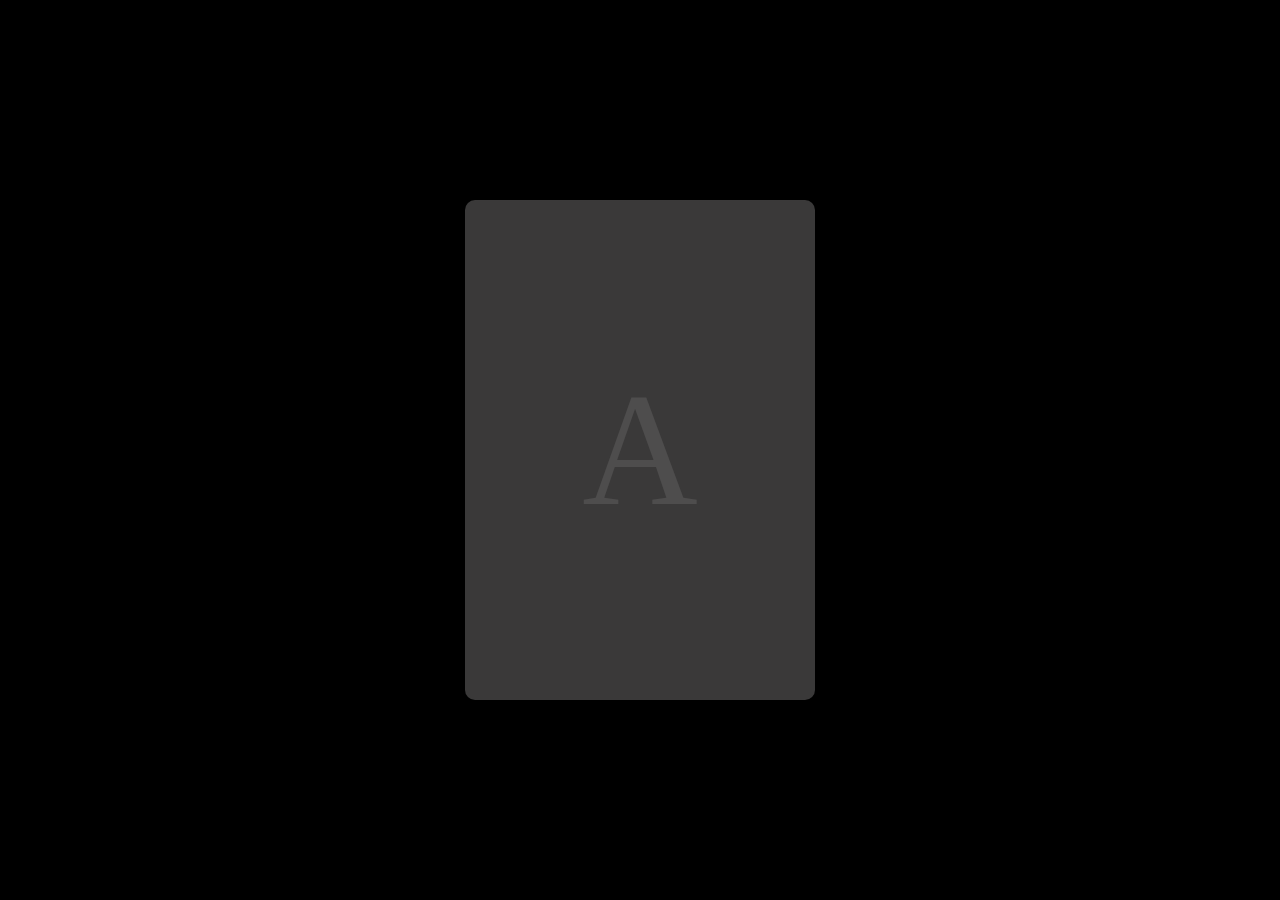
<file: Curso html/testes/index.html>
<!DOCTYPE html>
<html lang="pt-BR">
<head>
    <meta charset="UTF-8">
    <meta name="viewport" content="width=device-width, initial-scale=1.0">
    <link rel="stylesheet" href="type.css">
    <title>Bordas no css</title>
</head>
<body>
    <div class="card">
        <span>A</span>
    </div>
    
    
</body>
</html>
</file>
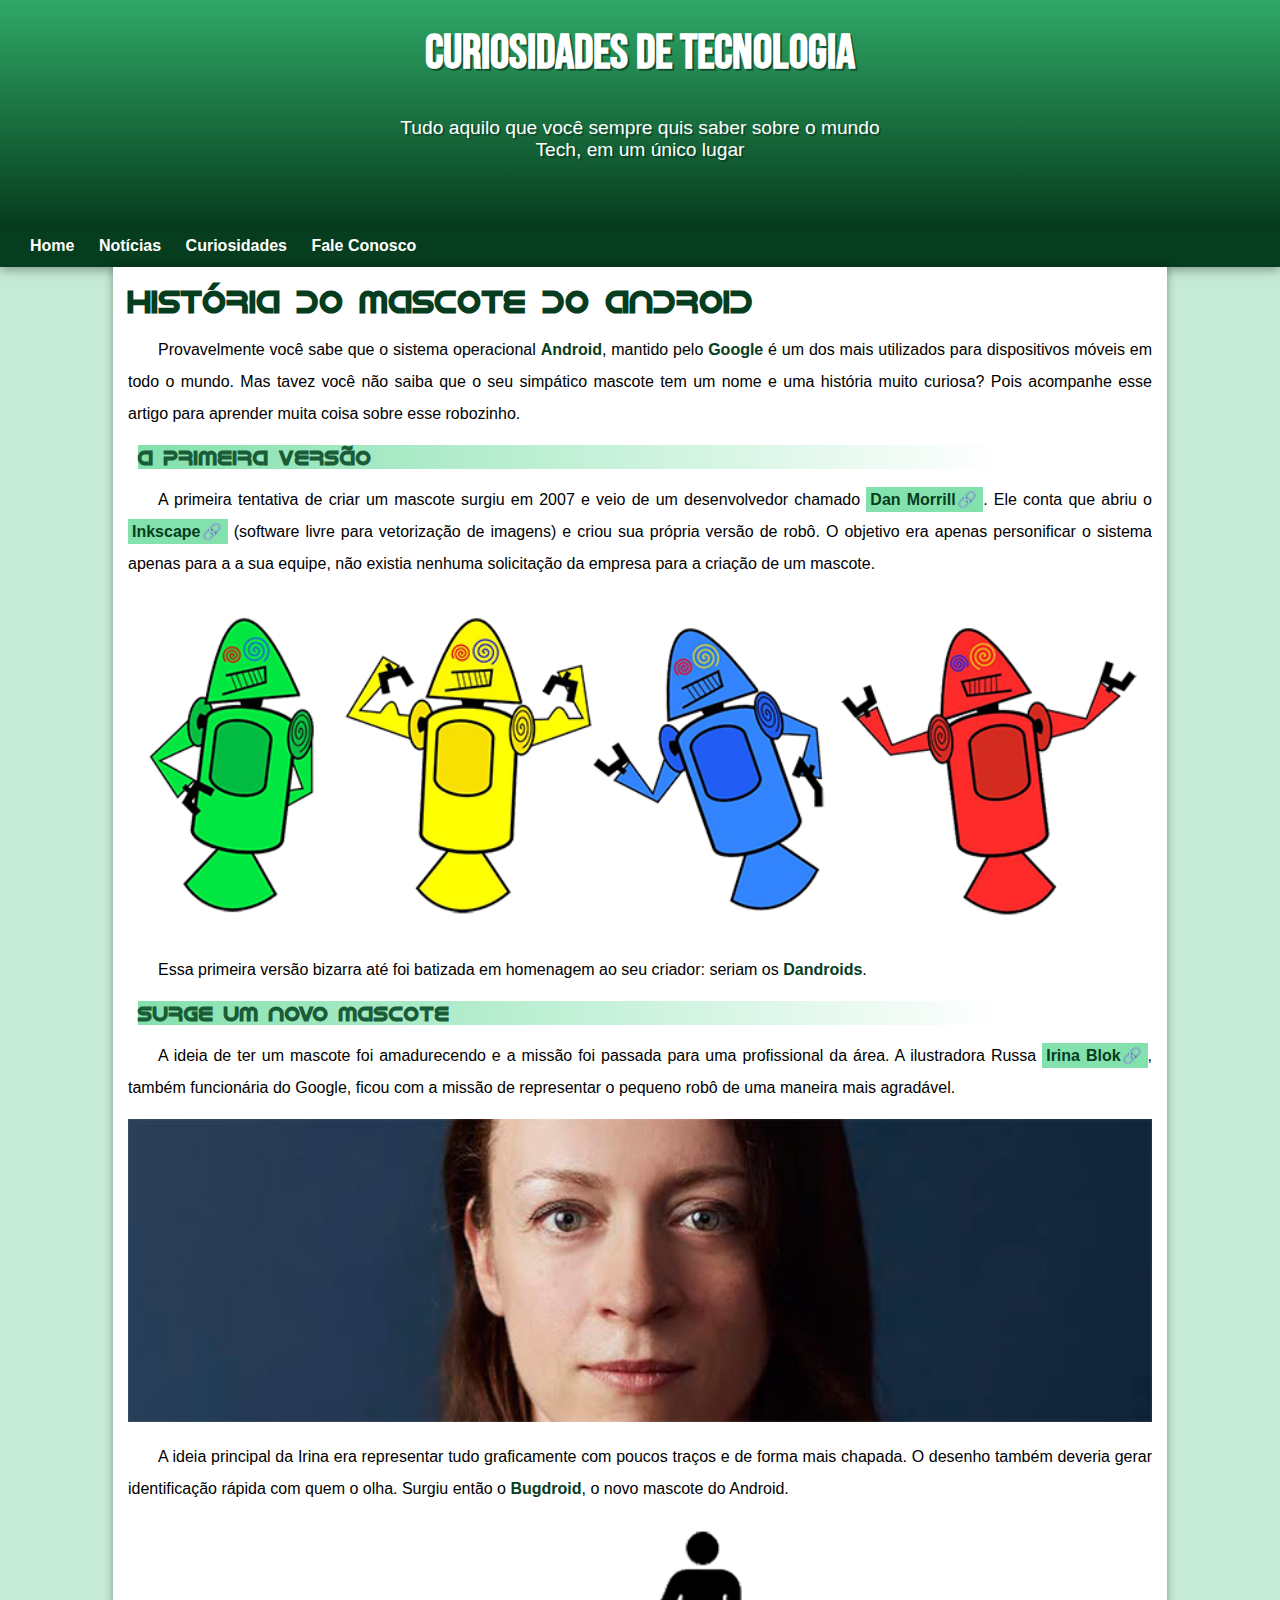
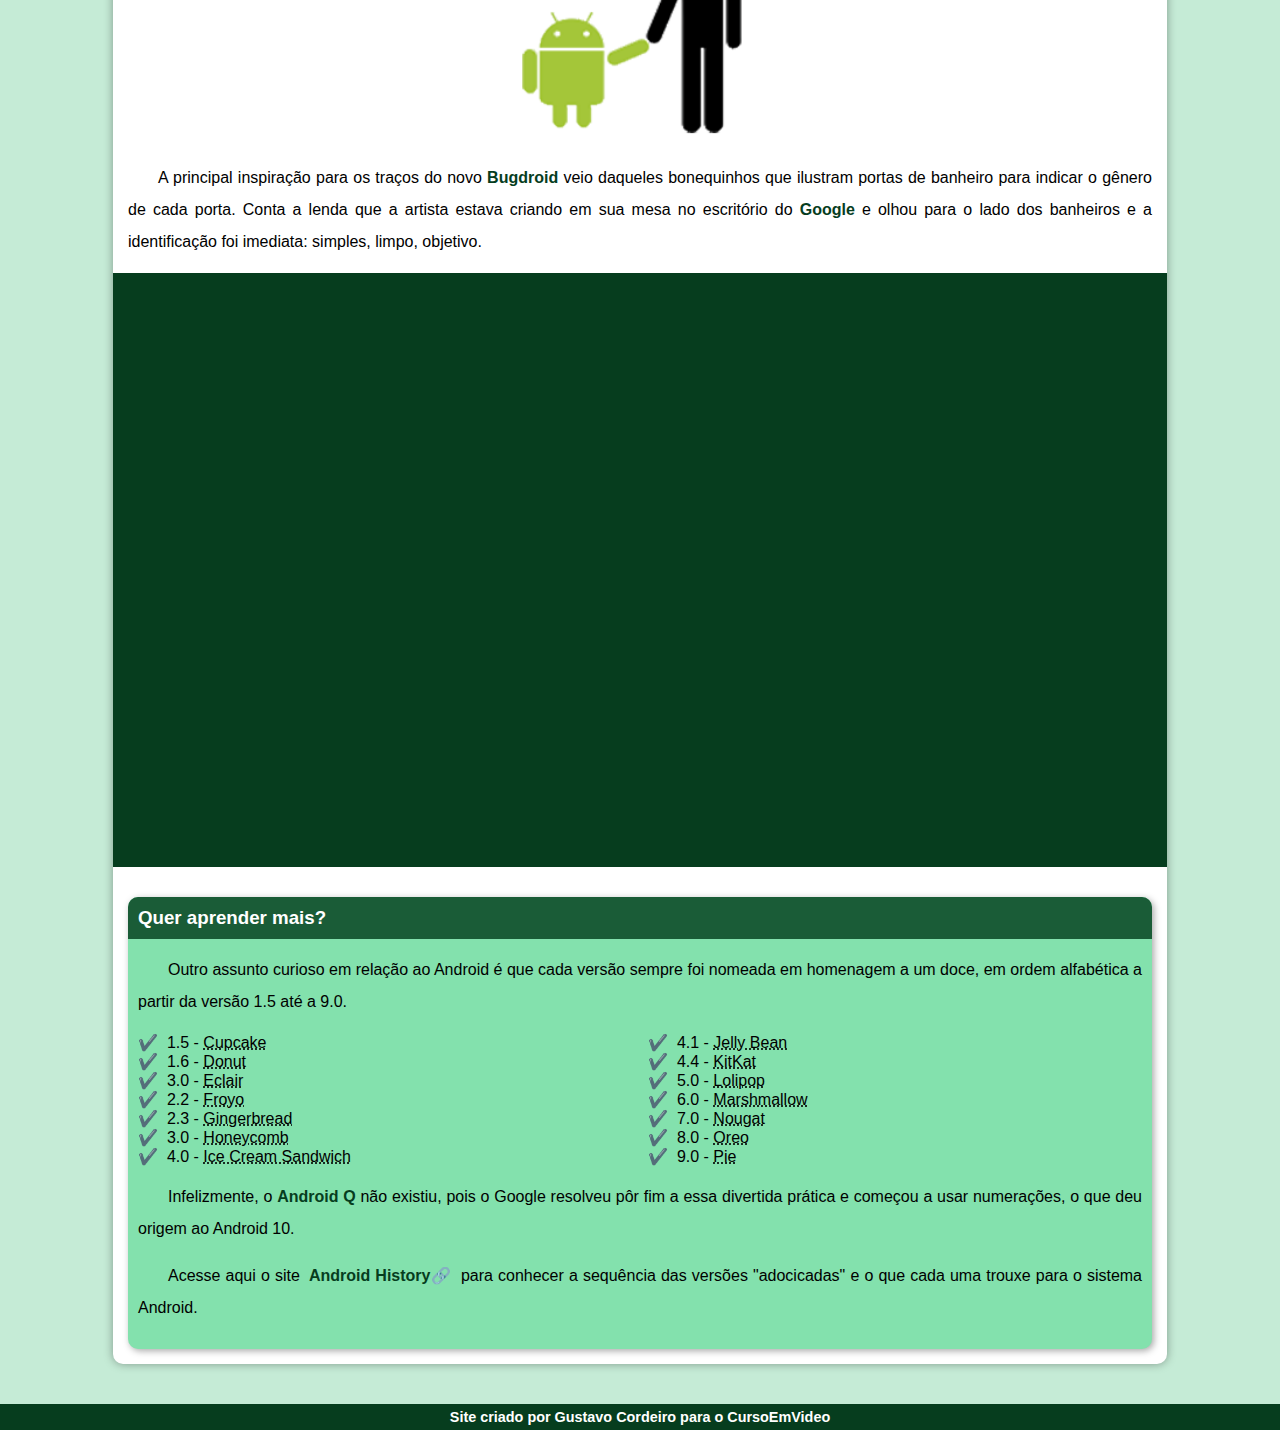
<file: desafio10(site)/Jeito-PROF/index.html>
<!DOCTYPE html>
<html lang="pt-br">
<head>
    <meta charset="UTF-8">
    <meta name="viewport" content="width=device-width, initial-scale=1.0">
    <title>Document</title>
    <link rel="shortcut icon" href="imagens/favicon.ico" type="image/x-icon">
    <link rel="stylesheet" href="style.css">
</head>

<body>
    <header>
        <h1>Curiosidades de Tecnologia</h1>
        <p>Tudo aquilo que você sempre quis saber sobre o mundo Tech, em um único lugar</p>
    </header>

    <nav>
        <a href="#">Home</a>
        <a href="#">Notícias</a>
        <a href="#">Curiosidades</a>
        <a href="#">Fale Conosco</a>
    </nav>

    <main>
        <article>
            <h1>História do Mascote do Android</h1>

            <p>Provavelmente você sabe que o sistema operacional <strong>Android</strong>, mantido pelo <strong>Google</strong> é um dos mais utilizados para dispositivos móveis em todo o mundo. Mas tavez você não saiba que o seu simpático mascote tem um nome e uma história muito curiosa? Pois acompanhe esse artigo para aprender muita coisa sobre esse robozinho.</p>

            <h2>A primeira versão</h2>

            <p>A primeira tentativa de criar um mascote surgiu em 2007 e veio de um desenvolvedor chamado <a href="https://androidcommunity.com/dan-morrill-shows-us-the-android-mascot-that-almost-was-20130103/" target="_blank">Dan Morrill</a>. Ele conta que abriu o <a href="https://inkscape.org/pt-br/" target="_blank">Inkscape</a> (software livre para vetorização de imagens) e criou sua própria versão de robô. O objetivo era apenas personificar o sistema apenas para a a sua equipe, não existia nenhuma solicitação da empresa para a criação de um mascote.</p>

            <picture>
                <source media="(max-width: 580px )" srcset="imagens/dan-droids-pq.png">
                <img src="imagens/dan-droids.png" alt="Primeiro Mascote do Android">

            </picture>


            <p>
                Essa primeira versão bizarra até foi batizada em homenagem ao seu criador: seriam os <strong>Dandroids</strong>.
            </p>

            <h2>Surge um novo mascote</h2>

            <p>A ideia de ter um mascote foi amadurecendo e a missão foi passada para uma profissional da área. A ilustradora Russa <a href="https://www.irinablok.com/" target="_blank">Irina Blok</a>, também funcionária do Google, ficou com a missão de representar o pequeno robô de uma maneira mais agradável.</p>

            <picture>
                <source media="(max-width: 580px)" srcset="imagens/irina-blok-pq.jpg">
                <img src="imagens/irina-blok.jpg" alt="Criadora do Mascote Android">
            </picture>


            <p>A ideia principal da Irina era representar tudo graficamente com poucos traços e de forma mais chapada. O desenho também deveria gerar identificação rápida com quem o olha. Surgiu então o <strong>Bugdroid</strong>, o novo mascote do Android.</p>

            <img src="imagens/bugdroid.png" alt="Mascote Atual da Android" class="pequeno">

            <p>A principal inspiração para os traços do novo <strong>Bugdroid</strong> veio daqueles bonequinhos que ilustram portas de banheiro para indicar o gênero de cada porta. Conta a lenda que a artista estava criando em sua mesa no escritório do <strong>Google</strong> e olhou para o lado dos banheiros e a identificação foi imediata: simples, limpo, objetivo.</p>


            <div class="video"><iframe width="560" height="315" src="https://www.youtube.com/embed/l2UDgpLz20M?si=cWlbeov1KD6i1emv" title="YouTube video player" frameborder="0" allow="accelerometer; autoplay; clipboard-write; encrypted-media; gyroscope; picture-in-picture; web-share" allowfullscreen></iframe></div>



            
            <aside>
                <h3>Quer aprender mais?</h3>
                <p>Outro assunto curioso em relação ao Android é que cada versão sempre foi nomeada em homenagem a um doce, em ordem alfabética a partir da versão 1.5 até a 9.0.</p>
                
                <ul>
                    <li>1.5 - <abbr title="Bolo de Copa">Cupcake</abbr></li>
                    <li>1.6 - <abbr title="Rosquinha">Donut</abbr></li>
                    <li>3.0 - <abbr title="Bomba">Eclair</abbr></li>
                    <li>2.2 - <abbr title="Iogurte Congelado">Froyo</abbr></li>
                    <li>2.3 - <abbr title="Biscoite de Gengibre">Gingerbread</abbr></li>
                    <li>3.0 - <abbr title="Favo de mel">Honeycomb</abbr></li>
                    <li>4.0 - <abbr title="Saunduíche de Sorvete">Ice Cream Sandwich</abbr></li>
                    <li>4.1 - <abbr title="Jujuba">Jelly Bean</abbr></li>
                    <li>4.4 - <abbr title="KitKat">KitKat</abbr></li>
                    <li>5.0 - <abbr title="Pirulito">Lolipop</abbr></li>
                    <li>6.0 - <abbr title="Marshmallow">Marshmallow</abbr></li>
                    <li>7.0 - <abbr title="Torrone">Nougat</abbr></li>
                    <li>8.0 - <abbr title="Oreo">Oreo</abbr></li>
                    <li>9.0 - <abbr title="Torta">Pie</abbr></li>
                    
                </ul>
                <p>Infelizmente, o <strong>Android Q</strong> não existiu, pois o Google resolveu pôr fim a essa divertida prática e começou a usar numerações, o que deu origem ao Android 10.</p>
                
                <p>Acesse aqui o site <a href="https://www.android.com/intl/en_uk/history/" target="_blank">Android History</a> para conhecer a sequência das versões "adocicadas" e o que cada uma trouxe para o sistema Android.</p>
                
            </aside>
        </article>
    </main>
    <footer>
        <p>Site criado por Gustavo Cordeiro para o CursoEmVideo</p>
    </footer>
</body>
</html>
</file>
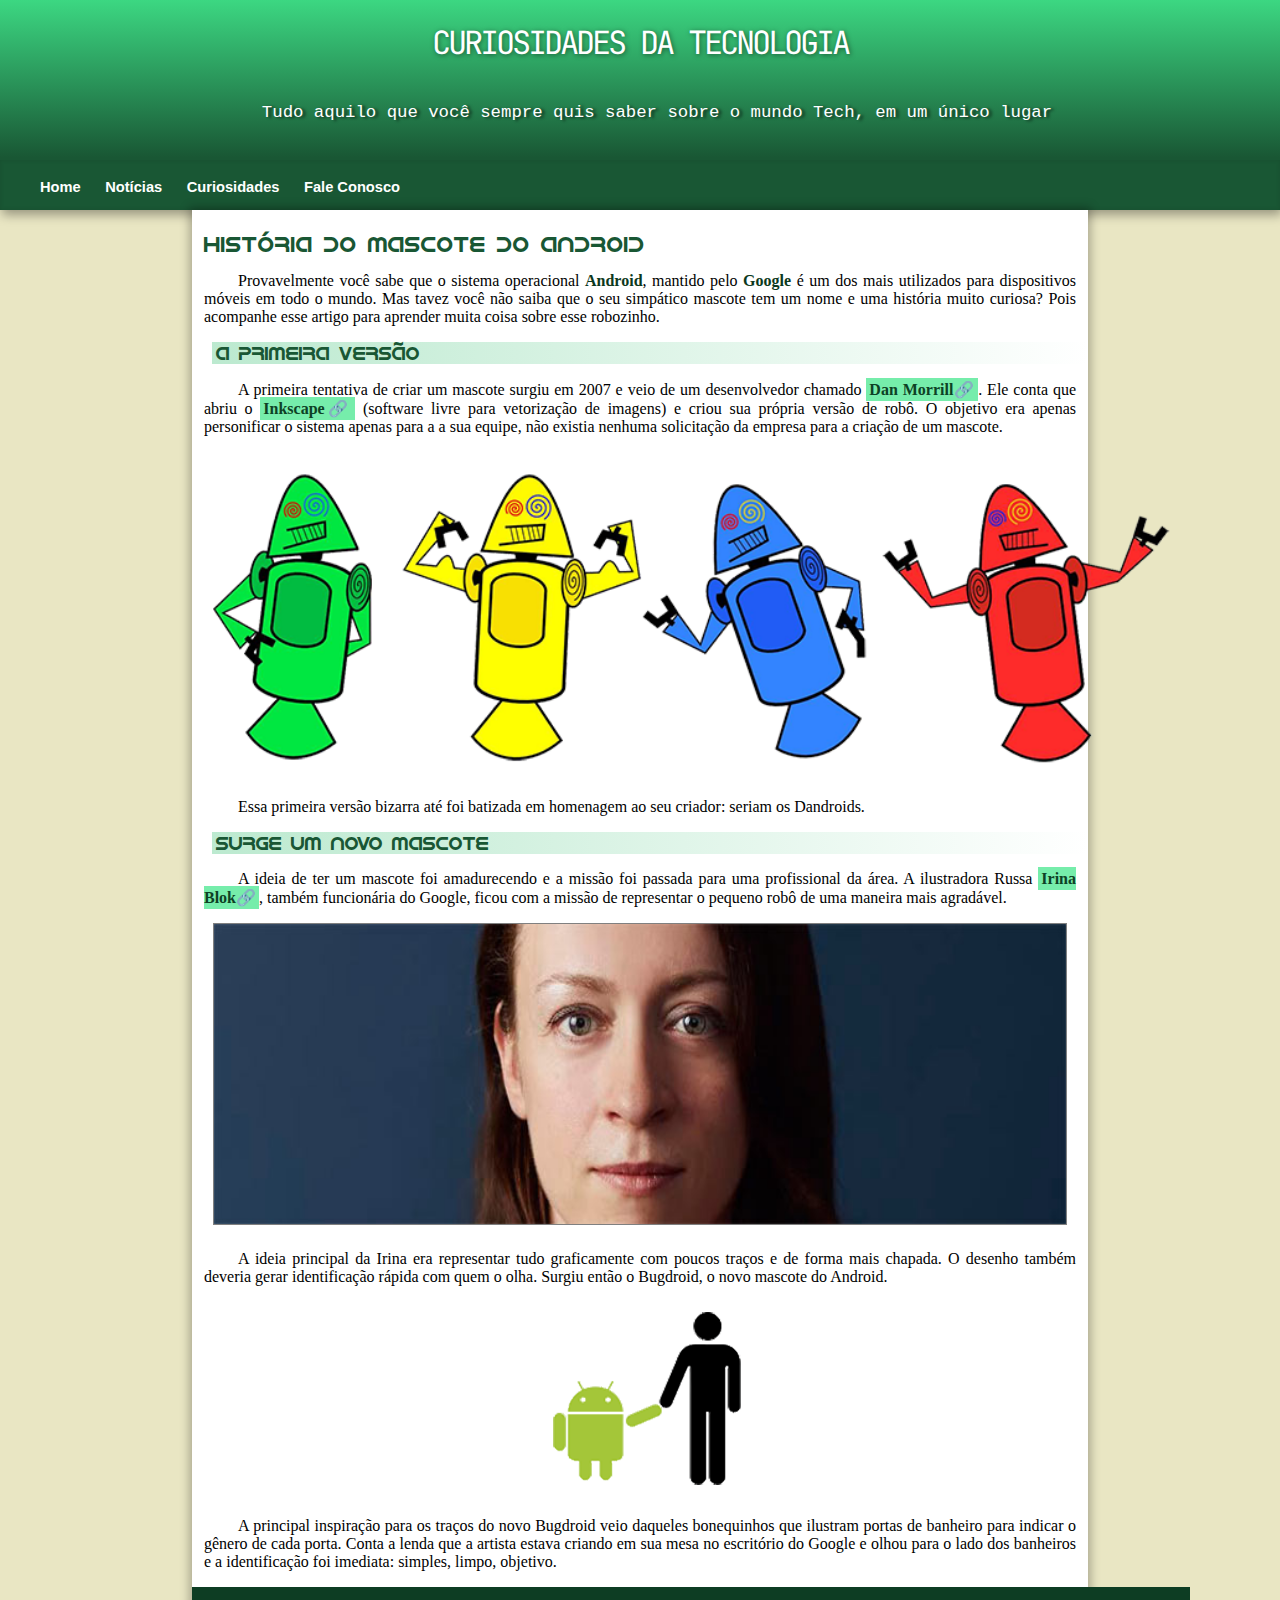
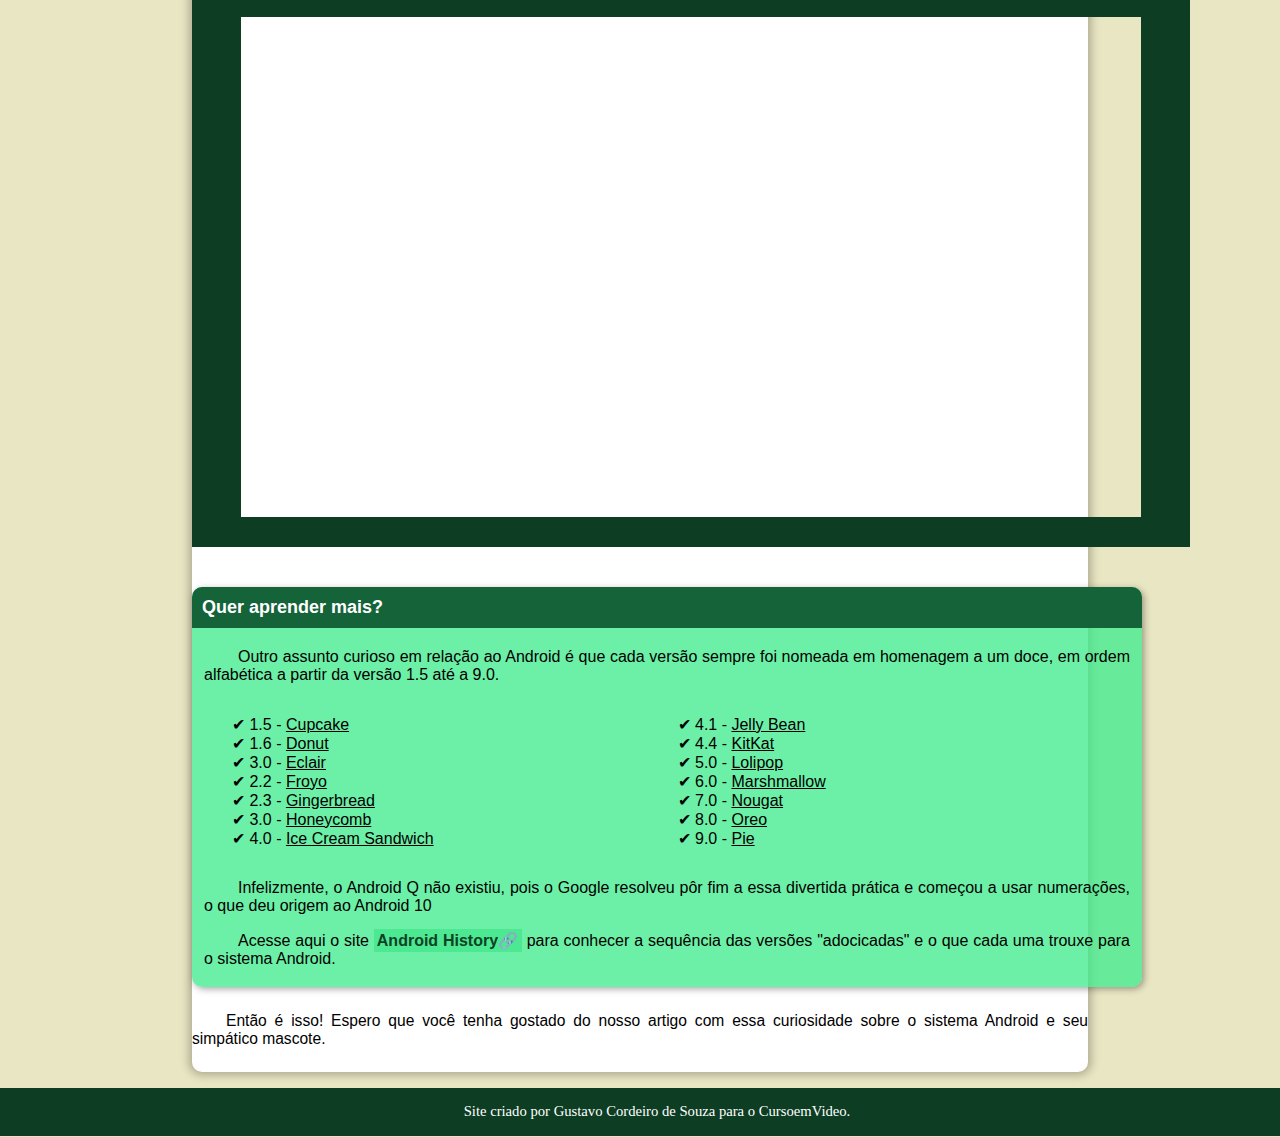
<file: desafio10(site)/pacote-projeto-d010/index.html>
<!DOCTYPE html>
<html lang="pt-br">
<head>
    <meta charset="UTF-8">
    <meta name="viewport" content="width=device-width, initial-scale=1.0">
    <title>Site Projeto Curso em Vídeo</title>
    <link rel="shortcut icon" href="imagens/favicon.ico" type="image/x-icon">
    <link rel="stylesheet" href="style.css">

</head>
<body>
    <header id = 'cachola'>
        <h1>  CURIOSIDADES DA TECNOLOGIA </h1>
        <p>
            Tudo aquilo que você sempre quis saber sobre o mundo Tech, em um único lugar
        </p>
        <div id = 'opcao'>

            <a href="">Home</a>
            <a href="">Notícias</a>
            <a href="">Curiosidades</a>
            <a href="">Fale Conosco</a>

        </div>
    </header>

    <main>
        <h1>História do Mascote do Android</h1>

        <p>Provavelmente você sabe que o sistema operacional <a href="https://www.android.com/intl/pt-BR_br/everyone/facts/" target="_blank" rel="External">Android</a>, mantido pelo <a href="https://pt.wikipedia.org/wiki/Google" target="_blank" rel="External">Google</a>  é um dos mais utilizados para dispositivos móveis em todo o mundo. Mas tavez você não saiba que o seu simpático mascote tem um nome e uma história muito curiosa? Pois acompanhe esse artigo para aprender muita coisa sobre esse robozinho.

        </p>
        
        <h2 class = 'especial'>A primeira versão</h2>

        <p>A primeira tentativa de criar um mascote surgiu em 2007 e veio de um desenvolvedor chamado <a href="https://androidcommunity.com/dan-morrill-shows-us-the-android-mascot-that-almost-was-20130103/" target="_blank" rel="External" class="sites">Dan Morrill</a>. Ele conta que abriu o <a href="https://inkscape.org/pt-br/" target="_blank" rel="External" class="sites">Inkscape</a> (software livre para vetorização de imagens) e criou sua própria versão de robô. O objetivo era apenas personificar o sistema apenas para a a sua equipe, não existia nenhuma solicitação da empresa para a criação de um mascote.</p>

        <div id = 'robos'>
            <img id= 'dandroids' src="imagens/dan-droids.png" alt="Primeira versão Dandroids: Green, Yellow, Blue, Red">
        </div>
        
        <p>Essa primeira versão bizarra até foi batizada em homenagem ao seu criador: seriam os Dandroids.</p>


        <h2 class = 'especial'>Surge um novo mascote</h2>
        
        <p>A ideia de ter um mascote foi amadurecendo e a missão foi passada para uma profissional da área. A ilustradora Russa <a href="https://www.irinablok.com/" target="_blank" rel="External" class="sites">Irina Blok</a>, também funcionária do Google, ficou com a missão de representar o pequeno robô de uma maneira mais agradável.</p>


        <img id= 'irina' src="imagens/irina-blok.jpg" alt="Irina">



        <p>A ideia principal da Irina era representar tudo graficamente com poucos traços e de forma mais chapada. O desenho também deveria gerar identificação rápida com quem o olha. Surgiu então o Bugdroid, o novo mascote do 
        Android.</p>

        <img id='bug' src="imagens/bugdroid.png" alt="Bugdroid with Person">


        <p>A principal inspiração para os traços do novo Bugdroid veio daqueles bonequinhos que ilustram portas de banheiro para indicar o gênero de cada porta. Conta a lenda que a artista estava criando em sua mesa no escritório do Google e olhou para o lado dos banheiros e a identificação foi imediata: simples, limpo, objetivo.</p>

        <iframe width="900px" height="500px" src="https://www.youtube.com/embed/l2UDgpLz20M?si=gQxy5M_brRUek2kH" title="YouTube video player" frameborder="0" allow="accelerometer; autoplay; clipboard-write; encrypted-media; gyroscope; picture-in-picture; web-share" allowfullscreen></iframe>



        <div id="caixa">
            <header id="aprender">Quer aprender mais?</header>

            <p>Outro assunto curioso em relação ao Android é que cada versão sempre foi nomeada em homenagem a um doce, em ordem alfabética a partir da versão 1.5 até a 9.0.</p>

            <dl id="primeiro">
                <dd>1.5 - <a href="">Cupcake</a></dd>
                <dd>1.6 - <a href="">Donut</a></dd>
                <dd>3.0 - <a href="">Eclair</a></dd>
                <dd>2.2 - <a href="">Froyo</a></dd>
                <dd>2.3 - <a href="">Gingerbread</a></dd>
                <dd>3.0 - <a href="">Honeycomb</a></dd>
                <dd>4.0 - <a href="">Ice Cream Sandwich</a></dd>

            </dl>


            <dl id="segundo">
                <dd>4.1 - <a href="">Jelly Bean</a></dd>
                <dd>4.4 - <a href="">KitKat</a></dd>
                <dd>5.0 - <a href="">Lolipop</a></dd>
                <dd>6.0 - <a href="">Marshmallow</a></dd>
                <dd>7.0 - <a href="">Nougat</a></dd>
                <dd>8.0 - <a href="">Oreo</a></dd>
                <dd>9.0 - <a href="">Pie</a></dd>

            </dl>

            <p>Infelizmente, o Android Q não existiu, pois o Google resolveu pôr fim a essa divertida prática e começou a usar numerações, o que deu origem ao Android 10</p>
            <p >Acesse aqui o site <a href="https://www.android.com/intl/pt-BR_br/history/" target="_blank" rel="External" class="sites">Android History</a> para conhecer a sequência das versões "adocicadas" e o que cada uma trouxe para o sistema Android.</p>
            
        </div>

        <p id="ultimo">Então é isso! Espero que você tenha gostado do nosso artigo com essa curiosidade sobre o sistema Android e seu simpático mascote.</p>

    </main>

    <footer>
        <p>Site criado por Gustavo Cordeiro de Souza para o CursoemVideo.</p>
    </footer>
    
</body>
</html>
</file>
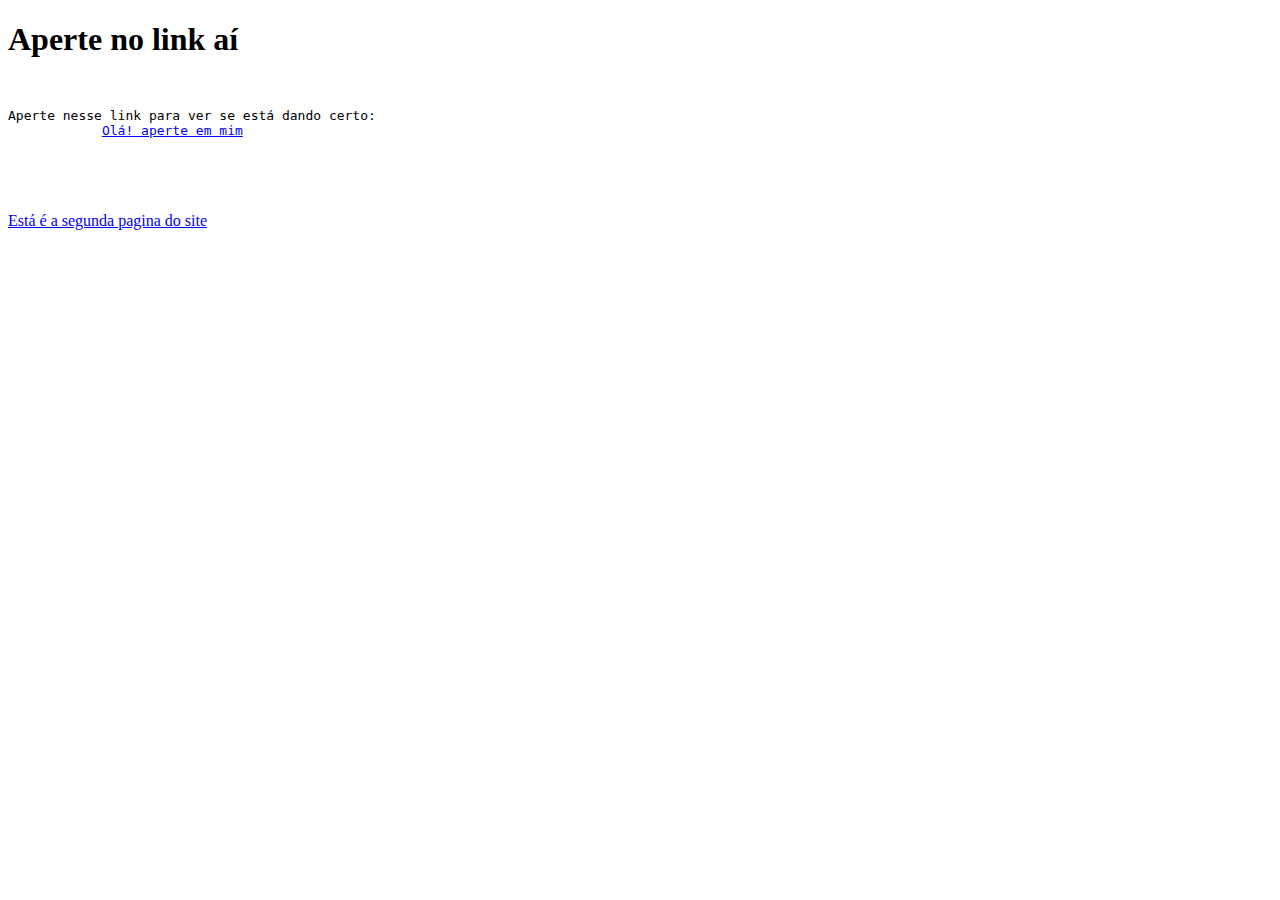
<file: Curso html/Hiperlink/teste.html/index.html>
<!DOCTYPE html>
<html lang="pt-br">
<head>
    <meta charset="UTF-8">
    <meta name="viewport" content="width=device-width, initial-scale=1.0">
    <title>Hiperlink</title>
</head>
<body>
    <h1>Aperte no link aí</h1>

    <pre>
        <p>Aperte nesse link para ver se está dando certo:
            <a href="https://www.youtube.com/watch?v=g4oqPswfzPY" target = "_parent" rel= "External" >Olá! aperte em mim</a>
        </p>
    </pre>

    <div>
        <p><a href="pag2.html">Está é a segunda pagina do site</a></p>
    </div>
</body>
</html>
</file>
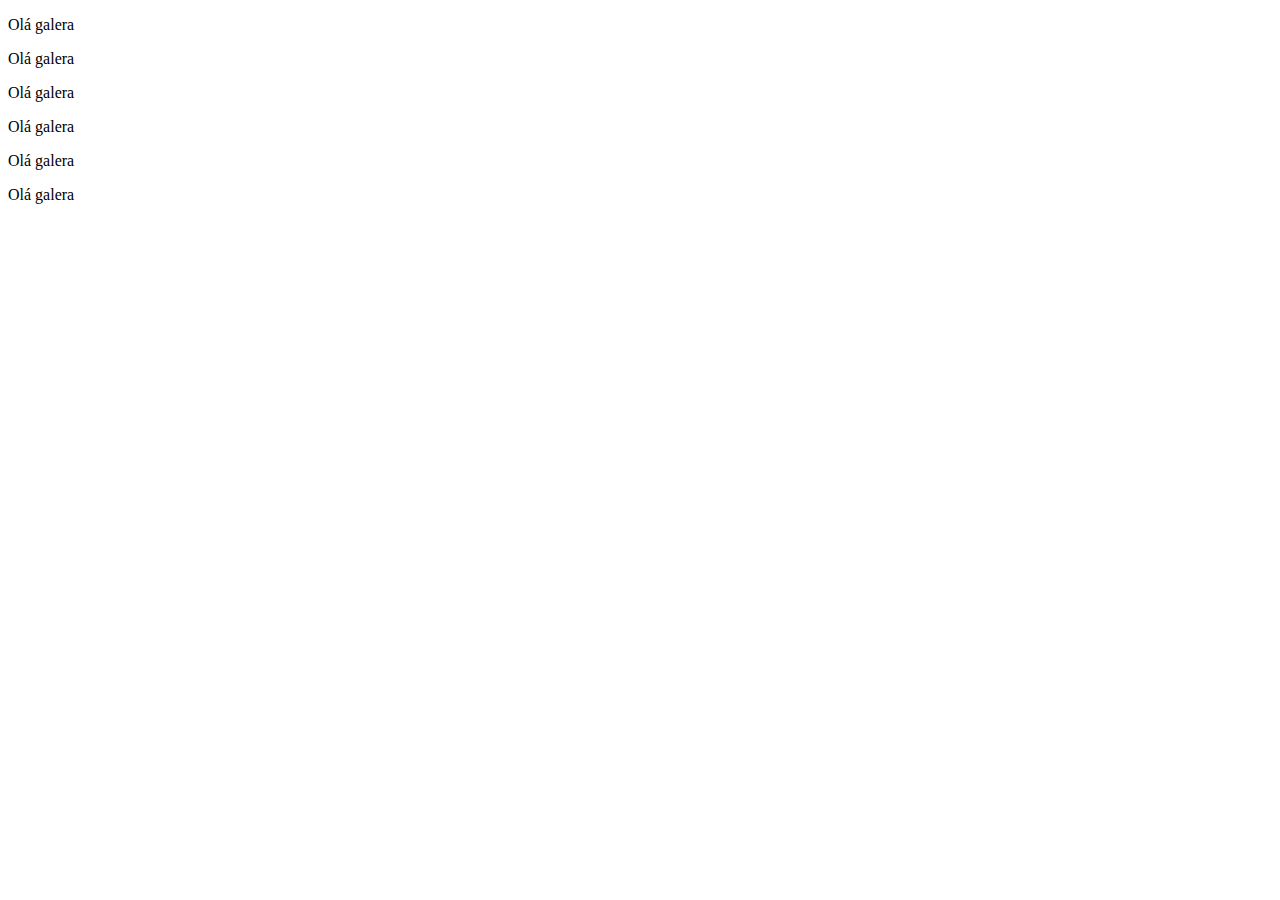
<file: Curso html/testes.html>
<!DOCTYPE html>
<html lang="pt-BR">
<head>
    <meta charset="UTF-8">
    <meta name="viewport" content="width=device-width, initial-scale=1.0">
    <title>Document</title>
</head>
<body>
    <p>Olá galera</p>
    <p>Olá galera</p>
    
    <p>Olá galera</p>
    <p>Olá galera</p>
    <p>Olá galera</p>
    <p>Olá galera</p>
    
</body>
</html>
</file>
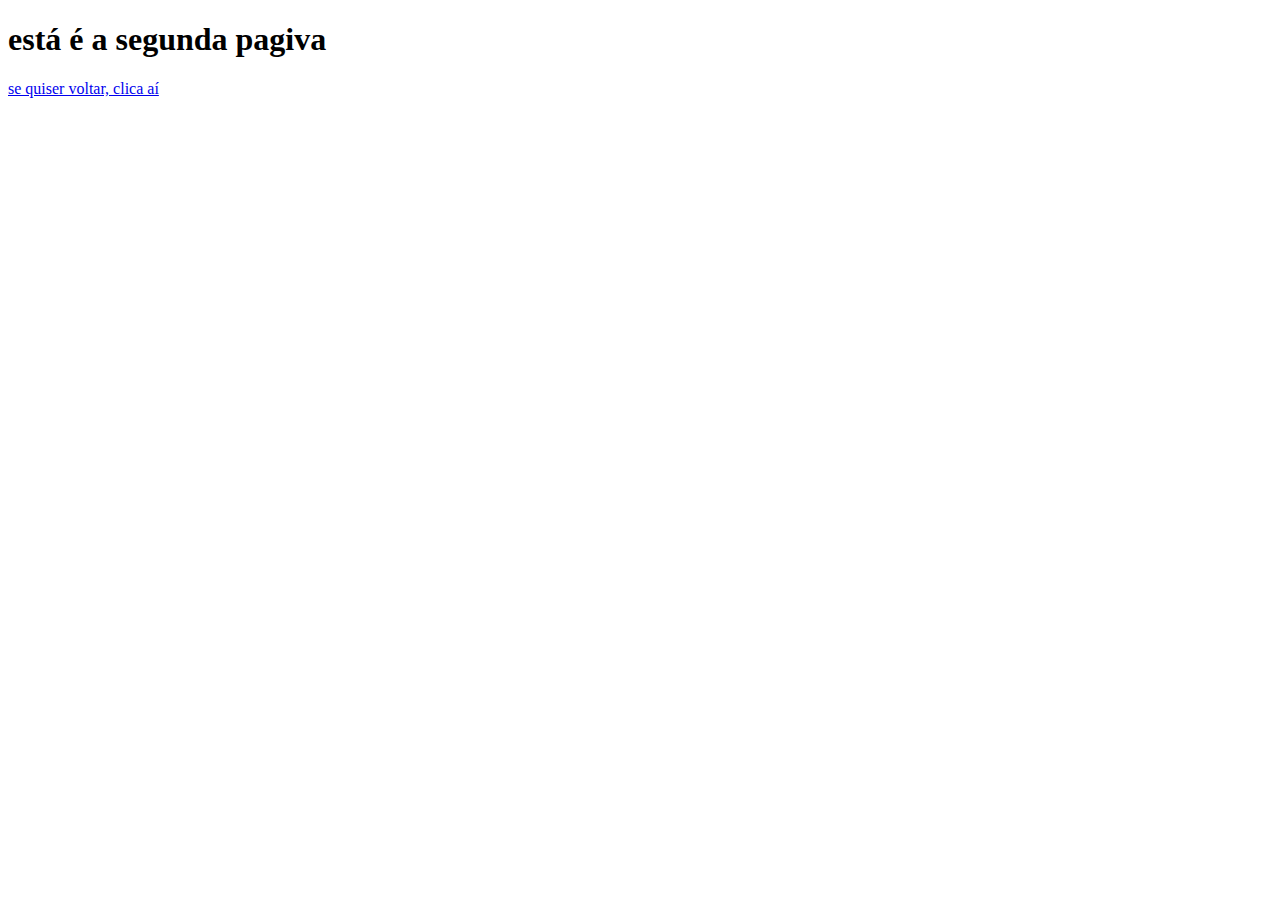
<file: Curso html/Hiperlink/teste.html/pag2.html>
<!DOCTYPE html>
<html lang="pt-br">
<head>
    <meta charset="UTF-8">
    <meta name="viewport" content="width=device-width, initial-scale=1.0">
    <title>Document</title>
</head>
<body>
    <h1>está é a segunda pagiva</h1>

    <p><a href="index.html">se quiser voltar, clica aí</a></p>
    
</body>
</html>
</file>
<file: Curso html/testes/type.css>
* {
    padding: 0;
    margin: 0;
}

body {
    display: flex;
    min-height: 100vh;
    justify-content: center;
    align-items: center;
    background: black;
    color: white;
    gap: 5vw;

}

.card {
    display: grid;
    place-items: center;
    position: relative;
    height: 500px;
    width: 350px;
    background: #3a3939;
    border-radius: 10px;
    cursor: pointer;

}

span {
    color: rgba(254, 254, 254, 0.1);
    font-size: 10em;
}

.card::before {
    position: absolute;
    content: '';
    height: 500px;
    width: 350px;
    background: tomato;
    border-radius: 15px;
    z-index: -1;
    transition: 0.3s;
    animation: animate 2s linear infinite;
}

.card:hover::before {
    height: 512px;
    width: 362px;
}

@keyframes animate {
    50% {
        filter: hue-rotate(350deg);
    }
}
</file>
<file: desafio10(site)/Jeito-PROF/style.css>
@charset "UTF-8";

* {
    margin: 0;
    padding: 0;
}

@font-face {
    font-family: 'Bebas Neue';
    src: url('fontes/BebasNeue-Regular.ttf') format('truetype');
    font-weight: normal;
}


@font-face {
    font-family: 'android';
    src: url('fontes/idroid.otf') format('opentype');
    font-weight: normal;
}



:root {
    --cor0: #c5ebd6;
    --cor1: #83e1ad;
    --cor2: #3ddc84;
    --cor3: #2fa866;
    --cor4: #1a5c37;
    --cor5: #063d1e;
    
    --font-padrao: Arial, Verdana, Helvetica, sans-serif;
    --font-android: "android", cursive;
    --fonte-destaque: 'Bebas Neue', cursive;


}


/* CONFIGURANDO O CONTEÚDO */ 


body {
    font-family: var(--font-padrao);
    background-color: var(--cor0);
}

/* Cabeçalho */
header {
    color: white;
    background-image: linear-gradient(to top, var(--cor5), var(--cor3));
    text-align: center;
    min-height: 200px;
    padding-top: 25px;

}

header  > h1 {
    margin-bottom: 35px;
    font-family: var(--fonte-destaque);
    font-size: 3em;
    text-shadow: 2px 2px 0px rgba(0, 0, 0, 0.411);

}


header > p {
    margin: auto;
    font-family: var(--fonte-padrao);
    font-size: 1.2em;
    margin-bottom: 10px;
    padding: 0px 10px;
    max-width: 500px;
    text-shadow: 2px 2px 0px rgba(0, 0, 0, 0.295);

}


nav {
    background-color: var(--cor5);
    padding: 12px;
    box-shadow: 0px 3px 10px rgba(0, 0, 0, 0.356);
    padding-left: 20px;
}

nav > a {
    color: white;
    text-decoration: none;
    padding: 10px;
    font-weight: bold;
    border-radius: 5px;
}

nav > a:hover {
    background-color: var(--cor2);
    color: var(--cor5);
    transition-duration: 0.4s;
}




/* Principal */

main {
    background-color: white;
    max-width: 1024px;
    min-width: 320px;
    margin: auto;
    padding: 15px;
    margin-bottom: 40px;
    border-bottom-left-radius: 10px;
    border-bottom-right-radius: 10px;
    box-shadow: 0px 0px 10px rgba(0, 0, 0, 0.356);
}

main h1, h2 {
    font-family: var(--font-android);
}

main h1 {
    color: var(--cor5);
}

main h2 {
    font-size: 1.3em;
    color: var(--cor4);
    background-image: linear-gradient(to right, var(--cor1), transparent 85%);
    margin-left: 10px;
}

main p {
    text-indent: 30px;
    text-align: justify;
    line-height: 2em;
    margin: 15px 0px;

}
main strong {
    color: var(--cor5);
    font-weight: bold;
}

main a {
    text-decoration: none;
    color: var(--cor5);
    font-weight: bold;
    background-color: var(--cor1);
    padding: 4px;
}

main a:hover {
    text-decoration: underline;
    color: var(--cor4);
}

main a::after {
    content: '🔗';
}

img {
    width: 100%;
}

.pequeno {
    display: block;
    margin: auto;
    max-width: 350px;
}


aside {
    background-color: var(--cor1);
    padding: 10px;
    border-radius: 10px;
    box-shadow: 2px 2px 7px rgba(0, 0, 0, 0.342);
}

aside > h3 {
    background-color: var(--cor4);
    color: white;
    padding: 10px;
    margin: -10px -10px 0px -10px;
    border-radius: 10px 10px 0px 0px
}

aside > ul {
    list-style-type: '✔️\00A0\00A0';
    list-style-position: inside;
    columns: 2;
}


/* rodapé */

footer {
    background-color: var(--cor5);
    color: white;
    text-align: center;
}

footer p {
    padding: 5px;
    font-size: 0.9em;
    font-weight: bold;
}


/* Gambiarra com o Video pra deixar ele Responsivo */


.video {
    background-color: var(--cor5);
    margin: 0px -15px;
    margin-bottom: 30px;
    padding: 15px;
    padding-bottom: 56.5%;

    position: relative;

}

div.video > iframe {

    position: absolute;
    top: 5%;
    left: 5%;
    width: 90%;
    height: 90%;
}
</file>
<file: desafio10(site)/pacote-projeto-d010/style.css>
@charset 'UTF-8';

@import 'fontes/idroid.otf';

@import url('https://fonts.googleapis.com/css2?family=JetBrains+Mono:ital,wght@0,100..800;1,100..800&display=swap');

@font-face {
    font-family: 'idroid';
    src: url('fontes/idroid.otf') format('opentype');
    font-weight: normal;
    font-style: normal;

}

body {
    background-color: #E9E6C3;
    margin: 0;


}

#cachola {
    font-family: Arial, Helvetica, sans-serif;
    color: white;
    width: 100%;
    height: auto;
    background-image: linear-gradient(0deg, #195734 25%, #3CD782); 
    box-shadow: 2px 5px 10px 0px rgba(0, 0, 0, 0.342);

}

header > h1 {
    display:inline-block;
    width:100%;
    font: normal 2em 'JetBrains Mono', times, sans-serif;
    letter-spacing: -3px;
    text-shadow: 1px 1px 5px rgba(0, 0, 0, 0.5)

}

header > p {
    padding-bottom: 20px;
    font: lighter 13pt Arial;
    text-shadow: 3px 1px 3px rgba(0, 0, 0, 0.651);
}



header > p, h1 {
    text-align: center;
    font-family: monospace;
}

div#opcao {
    padding: 10px 0px 5px 30px;
    box-shadow: inset 0px 0px 4px 0px rgba(0, 0, 0, 0.096);

}


#opcao > a {
display: inline-block;
    height: 25px;
    line-height: 25px;
    color: white;
    text-decoration: none;
    font-weight: 600;
    font-size: 11pt;
    padding: 5px 10px;
}

#opcao > a:hover {
    background-color: #3CD782;
    color:  #195734;
    border-radius: 5px;
    transition: 0.37s ease-in-out;
}

#opcao > a:active {
    background-color: #195734;
    color: #3CD782;
    transition: none;
}



/*Talvez em outra hora eu arrumo melhor

a:visited {
    color: #43ff97;

}
*/


main {
    width: 70%;
    background-color: white;
    height: auto;
    box-shadow: 0px 0px 10px 3px rgba(0, 0, 0, 0.267);
    padding-top: 5px;
    margin: auto;
    border-bottom-left-radius: 10px;
    border-bottom-right-radius: 10px;

}
main > h1, h2 {
    font: normal 1.4em 'idroid', times, sans-serif;
    color:#195734
    
}
main > h1, p, h2 {   
        text-align: left;
        padding: 0px 12px;
        text-align: justify;
        
    }


p {
    text-indent: 34px;
}

header#cachola > p {
    text-indent: none;
}

.especial {
    margin-left: 20px;
    padding-left: 4px;
    font-size: 1.18em;
    background-image: linear-gradient(90deg, #50c78362, white );
}

#robos {
    height: 330px;
}

#dandroids {
    margin: auto;
    height: 330px;
}

#irina {
    display: block;
    width: 95%;
    margin: auto;
    height: 300px;
    border: 1px solid gray;
    margin-bottom: 25px;
}

#bug {
    margin-left: 34.8%;
}

iframe {
    display: block;
    margin-right: 1000px;
    border: 0px solid  #0d3d23;
    border-width: 49px;
    border-top-width: 30px;
    border-bottom-width: 30px;
    margin-bottom: 40px;
}



div#caixa {
    margin: auto;
    width: 950px;
    height: 400px;
    border-radius: 10px;
    background-color: #40eb8dc4;
    box-shadow: 2px 2px 7px rgba(0, 0, 0, 0.349);
}

div#caixa > header {
    border-top-left-radius: 10px;
    border-top-right-radius: 10px; 
    background-color: #156339;
    font: bold 13.5pt Arial, times, sans-serif;
    padding: 10px;
    color: white;
    margin-bottom: 20px;
    
}

div#caixa > p, dl{
    font: normal 12pt Arial;
    margin-top: 15px;
}

#primeiro, #segundo {
    display: inline-block;
}
#segundo {
    margin-left: 200px;    
}


dd > a {
    color: black
}

dd::before {
    content: '✔ ';
}

#ultimo {
    padding: 10px 0px;
    height: 50px;
    font: normal 11.7pt Arial, times, sans-serif;
    text-indent: none;
}

footer {
    width: 100%;
    margin: auto;
    background-color: #0d3d23;
    color: white;
    padding-bottom: 1px;
    padding-top: 1px;
}
footer > p {
    text-align: center;
    font-size: 11pt;

}

main > p > a {
    text-decoration: none;
    color: #0c3820;
    font-weight: bold;
}

.sites {
    text-decoration: none;
    color:#0d4125;
    font-weight: bold;
    background-color: #40e68ab7;
    padding: 3px;
}

.sites::after {
    content: '🔗';
}
.sites:hover {
    text-decoration: underline #268852;
}
</file>
